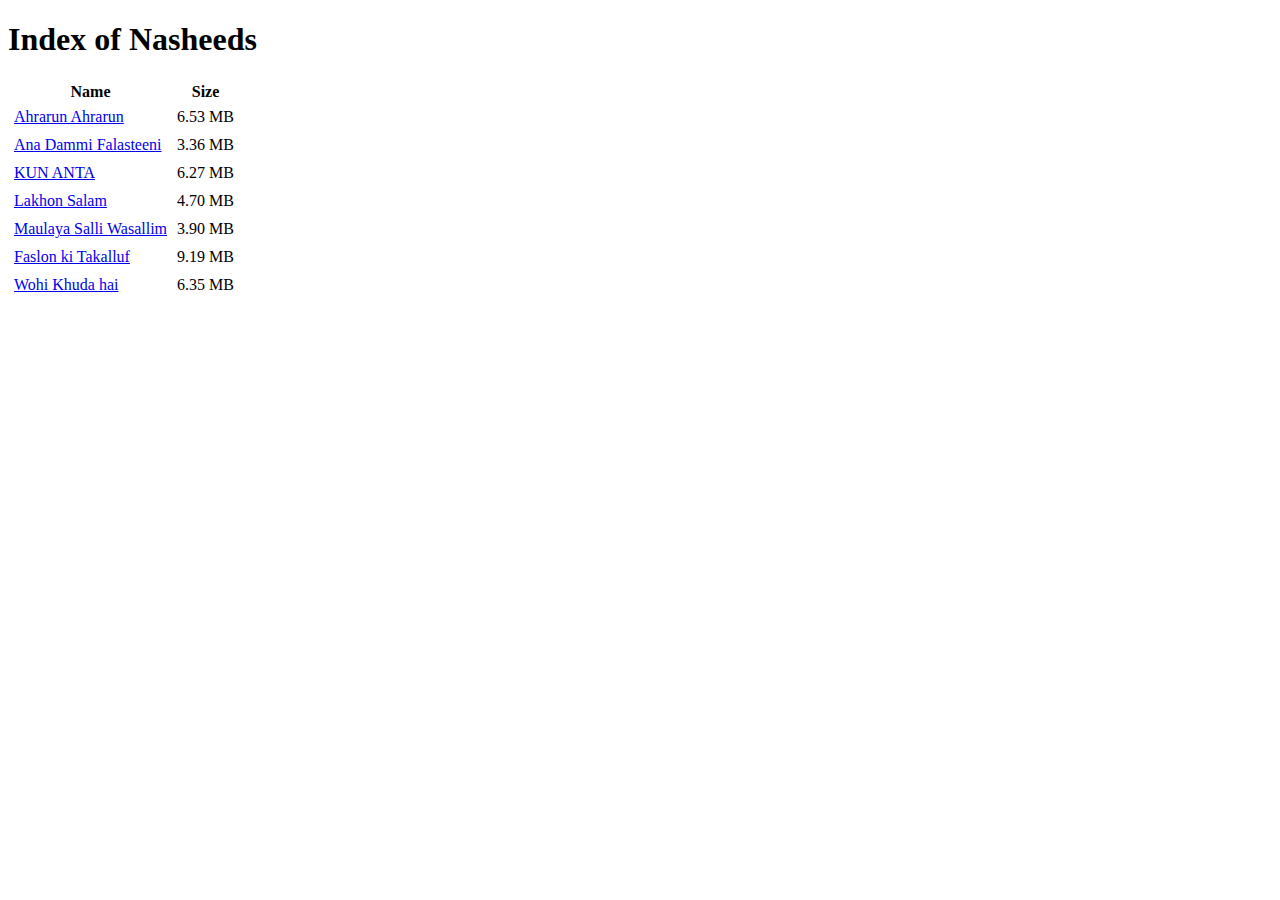
<file: nasheeds/nasheeds.html>
<!DOCTYPE html>
<html lang="en">

<head>
    <meta charset="UTF-8">
    <meta name="viewport" content="width=device-width, initial-scale=1.0">
    <title>Index of Nasheeds</title>
<style>
    table td{
        padding: 4px;
    }
</style>
</head>
<body>
<h1>Index of Nasheeds</h1>
<table>
    <tr>
        <th>Name</th>
        <th>Size</th>
    </tr>
    <tr>
        <td><a href="Ahrarun Ahrarun.mp3">Ahrarun Ahrarun</a></td>
        <td>6.53 MB</td>
    </tr>
    <tr>
        <td><a href="Ana Dammi Falasteeni.mp3">Ana Dammi Falasteeni</a></td>
        <td>3.36 MB</td>
    </tr>
    <tr>
        <td><a href="KUN ANTA.mp3">KUN ANTA</a></td>
        <td>6.27 MB</td>
    </tr>
    <tr>
        <td><a href="Lakhon Salaam.mp3">Lakhon Salam</a></td>
        <td>4.70 MB</td>
    </tr>
    <tr>
        <td><a href="Maulaya Salli Wasallim.mp3">Maulaya Salli Wasallim</a></td>
        <td>3.90 MB</td>
    </tr>
    <tr>
        <td><a href="Faslon ko Takalluf.mp3">Faslon ki Takalluf</a></td>
        <td>9.19 MB</td>
    </tr>
    <tr>
        <td><a href="Wohi Khuda hai.mp3">Wohi Khuda hai</a></td>
        <td>6.35 MB</td>
    </tr>
</table>



</body>

</html>
</file>
